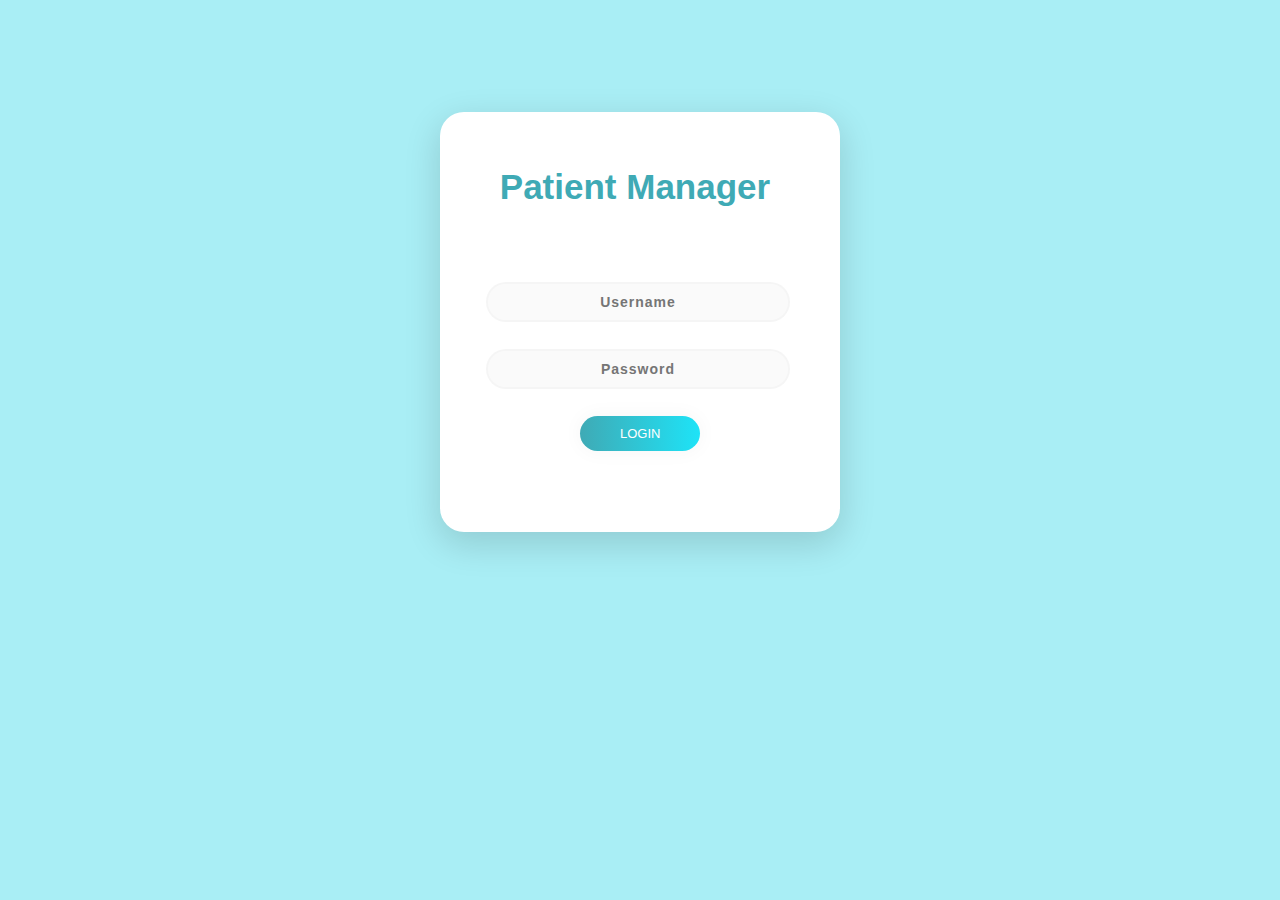
<file: PatientWeb/WebContent/index.html>
<!DOCTYPE html>
<html lang="en">
<head>
	<title>Login</title>
	<meta charset="UTF-8">
	<meta name="viewport" content="width=device-width, initial-scale=1">
	<link rel="stylesheet" href="css/main.css">
</head>
<body>
	<div class="main" style="padding-top: 20px;">
	    <p class="sign" align="center">Patient Manager</p>
	    <form class="login" action="HelloServlet" method="get">
	    	<input class="username" type="text" align="center" placeholder="Username" name = "username">
	        <input class="password" type="password" align="center" placeholder="Password" name = "password"> 
	        <input class = "submit" type="Submit" value="LOGIN" name="Submit">
         </form>           
    </div>
</body>
</html>
</file>
<file: PatientWeb/WebContent/css/main.css>
body {
        background-color: #a9eef5;
        font-family: 'Ubuntu', sans-serif;
    }
    
    .main {
        background-color: #FFFFFF;
        width: 400px;
        height: 400px;
        margin: 7em auto;
        border-radius: 1.5em;
        box-shadow: 0px 11px 35px 2px rgba(0, 0, 0, 0.14);
    }
    
    .sign {
        padding-right: 10px;
        color: #3faab5;
        font-family: 'Ubuntu', sans-serif;
        font-weight: bold;
        font-size: 35px;
    }
    
    .username {
    width: 76%;
    color: rgb(38, 50, 56);
    font-weight: 700;
    font-size: 14px;
    letter-spacing: 1px;
    background: rgba(136, 126, 126, 0.04);
    padding: 10px 20px;
    border: none;
    border-radius: 20px;
    outline: none;
    box-sizing: border-box;
    border: 2px solid rgba(0, 0, 0, 0.02);
    margin-bottom: 50px;
    margin-left: 46px;
    text-align: center;
    margin-bottom: 27px;
    font-family: 'Ubuntu', sans-serif;
    }
    
    form.login {
        padding-top: 40px;
    }
    
    .password {
            width: 76%;
    color: rgb(38, 50, 56);
    font-weight: 700;
    font-size: 14px;
    letter-spacing: 1px;
    background: rgba(136, 126, 126, 0.04);
    padding: 10px 20px;
    border: none;
    border-radius: 20px;
    outline: none;
    box-sizing: border-box;
    border: 2px solid rgba(0, 0, 0, 0.02);
    margin-bottom: 50px;
    margin-left: 46px;
    text-align: center;
    margin-bottom: 27px;
    font-family: 'Ubuntu', sans-serif;
    }
    
   
    .un:focus, .pass:focus {
        border: 2px solid rgba(0, 0, 0, 0.18) !important;
        
    }
    
    .submit {
      cursor: pointer;
        border-radius: 5em;
        color: #fff;
        background: linear-gradient(to right, #3faab5, #1ee3f7);
        border: 0;
        padding-left: 40px;
        padding-right: 40px;
        padding-bottom: 10px;
        padding-top: 10px;
        font-family: 'Ubuntu', sans-serif;
        margin-left: 35%;
        font-size: 13px;
        box-shadow: 0 0 20px 1px rgba(0, 0, 0, 0.04);
    }
    
    a {
        text-shadow: 0px 0px 3px rgba(117, 117, 117, 0.12);
        color: #E1BEE7;
        text-decoration: none
    }
    
    @media (max-width: 600px) {
        .main {
            border-radius: 0px;
        }
</file>
